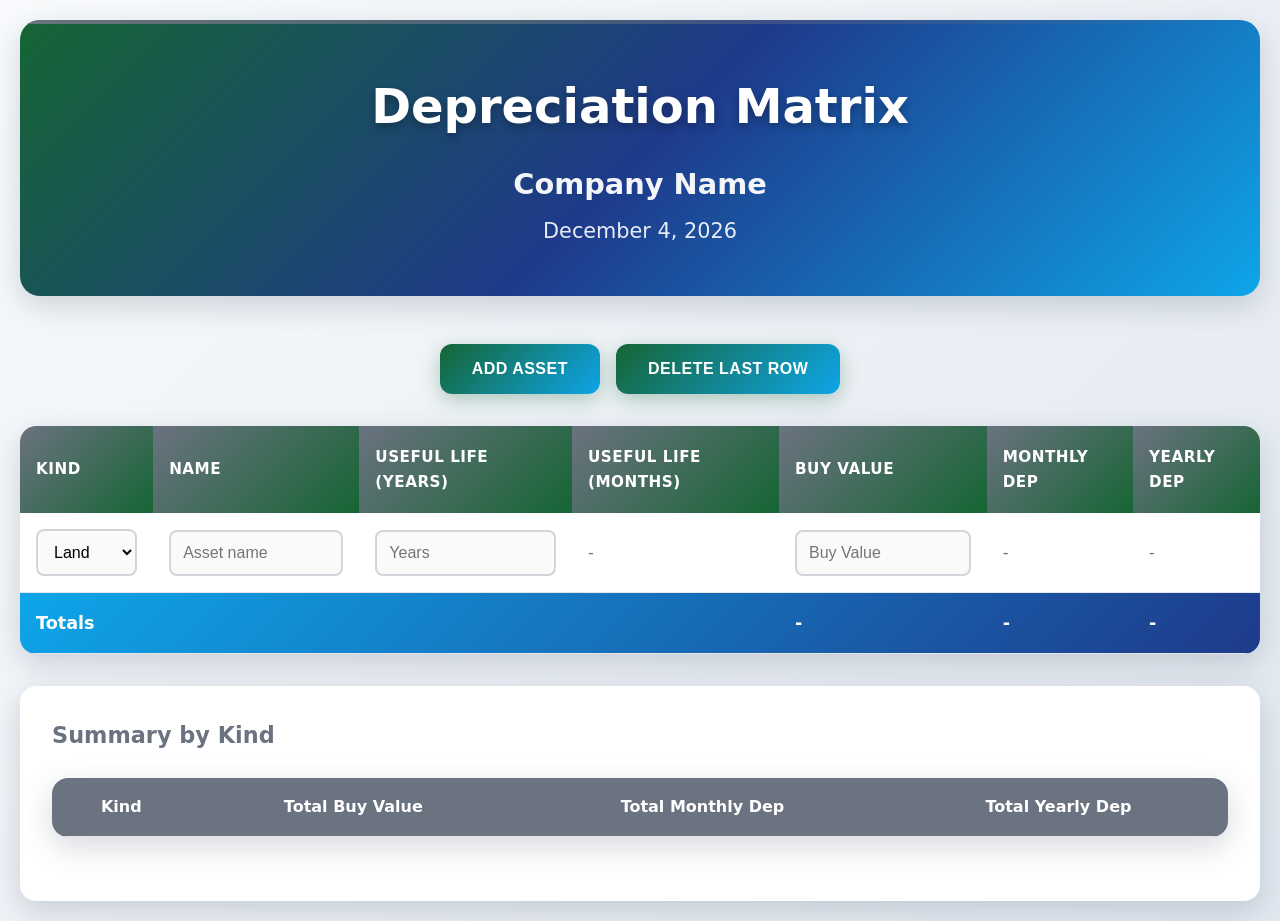
<file: index.html>
<!DOCTYPE html>
<html lang="es">
<head>
    <meta charset="UTF-8">
    <meta name="viewport" content="width=device-width, initial-scale=1.0">
    <title>Depreciation Matrix</title>
    <link rel="stylesheet" href="style.css">
    <script src="javascript.js"></script>
</head>
<body>
    <header class="hero-header">
        <h1>Depreciation Matrix</h1>
        <h2>Company Name</h2>
        <h3 id="current-date">Date will load here...</h3>
    </header>
    <main>
        <div class="buttons-container">
            <button id="add-row-btn">Add Asset</button>
            <button id="delete-row-btn">Delete Last Row</button>
        </div>
        <table id="dep-table" class="dep-table">
            <thead>
                <tr>
                    <th>Kind</th>
                    <th>Name</th>
                    <th>Useful Life (Years)</th>
                    <th>Useful Life (Months)</th>
                    <th>Buy Value</th>
                    <th>Monthly Dep</th>
                    <th>Yearly Dep</th>
                </tr>
            </thead>
            <tbody id="dep-body">
                <!-- Initial row added by JS -->
            </tbody>
            <tfoot id="dep-foot">
                <tr class="totals-row">
                    <td colspan="4"><strong>Totals</strong></td>
                    <td id="total-buy">-</td>
                    <td id="total-monthly">-</td>
                    <td id="total-yearly">-</td>
                </tr>
            </tfoot>
        </table>
        <section class="summary-section">
            <h4>Summary by Kind</h4>
            <table id="kind-summary" class="summary-table">
                <thead>
                    <tr>
                        <th>Kind</th>
                        <th>Total Buy Value</th>
                        <th>Total Monthly Dep</th>
                        <th>Total Yearly Dep</th>
                    </tr>
                </thead>
                <tbody id="kind-body">
                    <!-- Populated by JS -->
                </tbody>
            </table>
        </section>
    </main>
</body>
</html>
</file>
<file: style.css>
/* Pro Petrol Theme: Grey, Dark Green, Light Blue */
:root {
    --petrol-grey: #6B7280;
    --dark-green: #166534;
    --light-blue: #0EA5E9;
    --petrol-navy: #1E3A8A;
    --bg-light: #F8FAFC;
    --white: #FFFFFF;
    --shadow: 0 10px 30px rgba(51, 65, 85, 0.2);
}

* {
    margin: 0;
    padding: 0;
    box-sizing: border-box;
}

body {
    font-family: 'Segoe UI', system-ui, sans-serif;
    background: linear-gradient(135deg, var(--bg-light) 0%, #E2E8F0 100%);
    color: var(--petrol-grey);
    line-height: 1.6;
    padding: 20px;
    min-height: 100vh;
}

.hero-header {
    text-align: center;
    background: linear-gradient(135deg, var(--dark-green) 0%, var(--petrol-navy) 50%, var(--light-blue) 100%);
    color: var(--white);
    padding: 3rem 2rem;
    border-radius: 20px;
    margin-bottom: 3rem;
    box-shadow: var(--shadow);
    position: relative;
    overflow: hidden;
}

.hero-header::before {
    content: '';
    position: absolute;
    top: 0;
    left: 0;
    right: 0;
    height: 4px;
    background: linear-gradient(90deg, var(--petrol-grey), transparent);
}

.hero-header h1 {
    font-size: 3rem;
    font-weight: 800;
    margin-bottom: 1rem;
    text-shadow: 0 4px 8px rgba(0,0,0,0.3);
}

.hero-header h2 {
    font-size: 1.8rem;
    opacity: 0.95;
    margin-bottom: 0.5rem;
}

#current-date {
    font-size: 1.3rem;
    font-weight: 400;
    opacity: 0.9;
}

.buttons-container {
    display: flex;
    gap: 1rem;
    margin-bottom: 2rem;
    justify-content: center;
    flex-wrap: wrap;
}

button {
    background: linear-gradient(135deg, var(--dark-green), var(--light-blue));
    color: white;
    border: none;
    padding: 1rem 2rem;
    border-radius: 12px;
    font-size: 1rem;
    font-weight: 600;
    cursor: pointer;
    transition: all 0.3s ease;
    box-shadow: 0 6px 20px rgba(22, 101, 52, 0.3);
    text-transform: uppercase;
    letter-spacing: 0.5px;
}

button:hover {
    transform: translateY(-3px);
    box-shadow: 0 12px 35px rgba(22, 101, 52, 0.5);
}

button:active {
    transform: translateY(-1px);
}

.dep-table, .summary-table {
    width: 100%;
    margin-bottom: 2rem;
    background: var(--white);
    border-radius: 16px;
    overflow: hidden;
    box-shadow: var(--shadow);
    border-collapse: separate;
    border-spacing: 0;
}

.dep-table th {
    background: linear-gradient(135deg, var(--petrol-grey) 0%, var(--dark-green) 100%);
    color: white;
    padding: 1.2rem 1rem;
    text-align: left;
    font-weight: 700;
    font-size: 0.95rem;
    text-transform: uppercase;
    letter-spacing: 0.5px;
    position: sticky;
    top: 0;
    z-index: 10;
}

.dep-table td, .summary-table td, .summary-table th {
    padding: 1rem;
    border-bottom: 1px solid #E5E7EB;
}

.dep-table tbody tr:hover {
    background-color: #F0F9FF;
}

.dep-table input, .dep-table select {
    width: 100%;
    padding: 0.75rem;
    border: 2px solid #D1D5DB;
    border-radius: 8px;
    font-size: 1rem;
    transition: border-color 0.3s ease;
    background: #FAFAFA;
}

.dep-table input:focus, .dep-table select:focus {
    outline: none;
    border-color: var(--light-blue);
    box-shadow: 0 0 0 3px rgba(14, 165, 233, 0.1);
    background: white;
}

.totals-row {
    background: linear-gradient(135deg, var(--light-blue), var(--petrol-navy)) !important;
    color: white !important;
    font-weight: 700;
    font-size: 1.1rem;
}

.summary-section {
    background: var(--white);
    padding: 2rem;
    border-radius: 16px;
    box-shadow: var(--shadow);
}

.summary-section h4 {
    color: var(--petrol-grey);
    margin-bottom: 1.5rem;
    font-size: 1.4rem;
}

.summary-table th {
    background: var(--petrol-grey);
    color: white;
    padding: 1rem;
    text-align: center;
}

.summary-table td {
    text-align: center;
}

@media (max-width: 768px) {
    body {
        padding: 10px;
    }
    
    .hero-header h1 {
        font-size: 2rem;
    }
    
    .dep-table {
        font-size: 0.9rem;
    }
    
    .dep-table th, .dep-table td {
        padding: 0.75rem 0.5rem;
    }
    
    .buttons-container {
        flex-direction: column;
        align-items: center;
    }
    
    button {
        width: 100%;
        max-width: 250px;
    }
}
</file>
